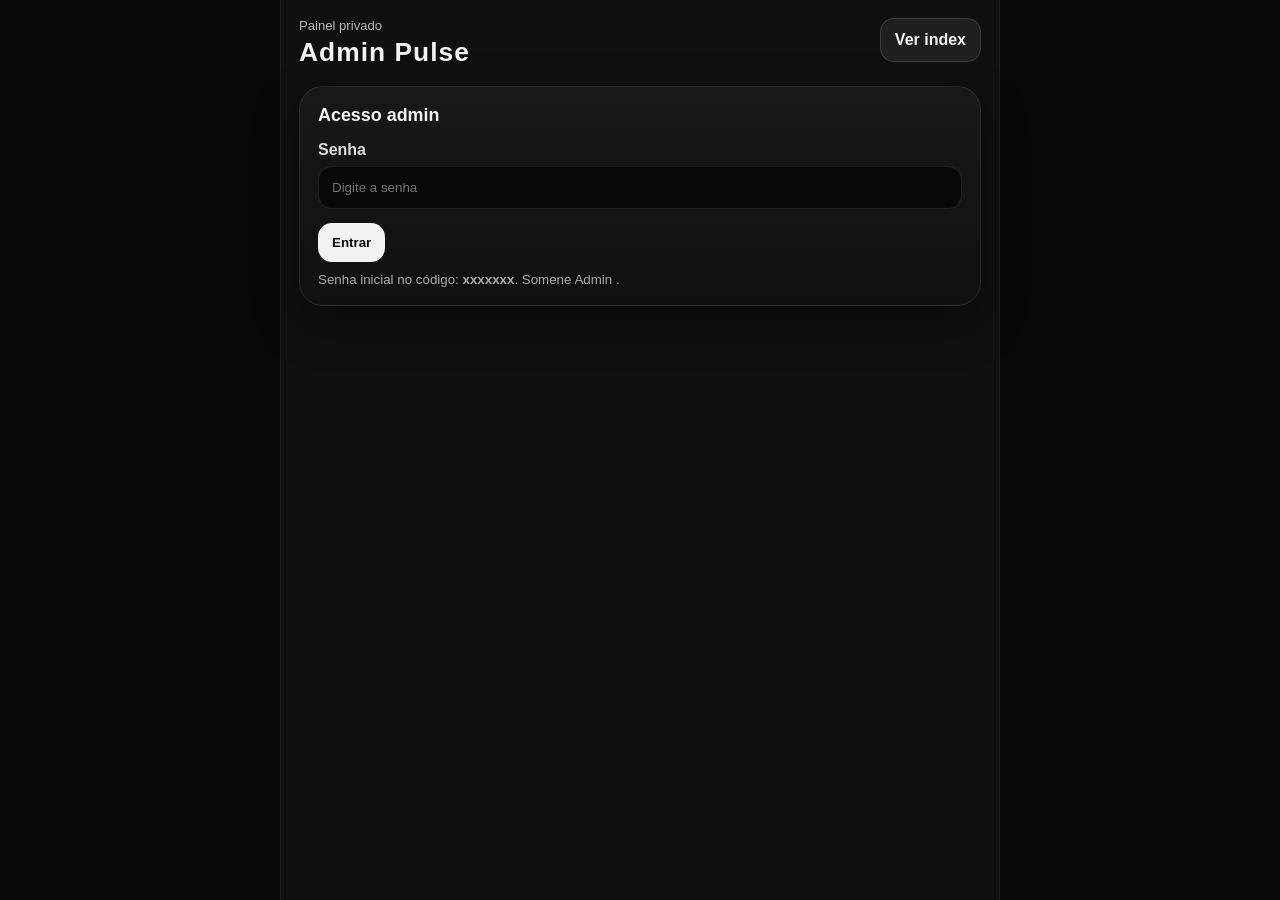
<file: admin.html>
<!DOCTYPE html>
<html lang="pt-BR">

<head>
  <meta charset="UTF-8" />
  <meta name="viewport" content="width=device-width, initial-scale=1.0" />
  <title>Painel Admin | Palpite Premiado</title>
  <link rel="stylesheet" href="style.css" />
</head>

<body>
  <main class="app-shell">
    <header class="topbar">
      <div>
        <span class="eyebrow">Painel privado</span>
        <h1>Admin Pulse</h1>
      </div>
      <a class="support-link" href="index.html">Ver index</a>
    </header>

    <section class="card" id="loginAdmin">
      <h2>Acesso admin</h2>
      <label>
        Senha
        <input type="password" id="adminSenha" placeholder="Digite a senha" />
      </label>
      <button class="primary-btn" id="entrarAdminBtn">Entrar</button>
      <small>Senha inicial no código: <strong>xxxxxxx</strong>. Somene Admin
        .</small>
    </section>

    <section class="hidden" id="painelAdmin">
      <section class="card">
        <h2>Configurações gerais</h2>

        <label>
          WhatsApp de suporte / recebimento
          <input type="tel" id="whatsappAdmin" placeholder="5599999999999" />
        </label>

        <label>
          Regras do bolão
          <textarea id="regrasAdmin" rows="8"></textarea>
        </label>

        <button class="primary-btn" id="salvarConfigBtn">Salvar configurações</button>
      </section>

      <section class="card">
        <h2>Criar novo jogo</h2>

        <div class="grid-2">
          <label>
            Time A
            <input type="text" id="timeA" placeholder="Brasil" />
          </label>

          <label>
            Bandeira Time A
            <input type="text" id="bandeiraA" placeholder="🇧🇷 ou URL da imagem" />
          </label>

          <label>
            Time B
            <input type="text" id="timeB" placeholder="Argentina" />
          </label>

          <label>
            Bandeira Time B
            <input type="text" id="bandeiraB" placeholder="🇦🇷 ou URL da imagem" />
          </label>

          <label>
            Data
            <input type="date" id="dataJogo" />
          </label>

          <label>
            Horário
            <input type="time" id="horaJogo" />
          </label>

          <label>
            Valor do palpite
            <input type="number" id="valorPalpite" min="0" step="0.01" placeholder="10" />
          </label>
        </div>

        <button class="primary-btn" id="adicionarJogoBtn">Adicionar jogo</button>
      </section>

      <section class="card">
        <h2>Jogos cadastrados</h2>
        <div id="adminJogosContainer"></div>
      </section>

      <section class="card">
        <h2>Palpites recebidos</h2>
        <div id="adminPalpitesContainer"></div>
      </section>

      <section class="card">
        <h2>Resumo financeiro</h2>
        <p>Total validado: <strong id="totalValidado">R$ 0,00</strong></p>
        <p>Prêmio no index: <strong id="premioAdmin">R$ 0,00</strong></p>
        <p>Casa 10%: <strong id="casaAdmin">R$ 0,00</strong></p>
      </section>
    </section>
  </main>

  <script src="shared.js"></script>
  <script src="admin.js"></script>
</body>

</html>
</file>
<file: style.css>
* {
  box-sizing: border-box;
}

body {
  margin: 0;
  font-family: Arial, Helvetica, sans-serif;
  background:
    radial-gradient(circle at top, rgba(255,255,255,0.08), transparent 35%),
    #080808;
  color: #f2f2f2;
}

.app-shell {
  width: min(100%, 720px);
  min-height: 100vh;
  margin: 0 auto;
  padding: 18px;
  background: #101010;
  border-left: 1px solid rgba(255,255,255,0.06);
  border-right: 1px solid rgba(255,255,255,0.06);
}

.topbar {
  display: flex;
  align-items: flex-start;
  justify-content: space-between;
  gap: 12px;
  margin-bottom: 18px;
}

.eyebrow {
  display: block;
  color: #b9b9b9;
  font-size: 0.82rem;
  margin-bottom: 4px;
}

h1, h2, h3, p {
  margin-top: 0;
}

h1 {
  font-size: 1.65rem;
  letter-spacing: 1px;
  margin-bottom: 0;
}

h2 {
  font-size: 1.12rem;
}

.support-link,
.primary-btn,
.secondary-btn,
.danger-btn {
  border: 0;
  border-radius: 14px;
  padding: 12px 14px;
  font-weight: 700;
  text-decoration: none;
  cursor: pointer;
}

.support-link {
  background: #1f1f1f;
  color: #f2f2f2;
  border: 1px solid rgba(255,255,255,0.12);
  white-space: nowrap;
}

.primary-btn {
  background: #f2f2f2;
  color: #070707;
}

.secondary-btn {
  background: #222;
  color: #f2f2f2;
  border: 1px solid rgba(255,255,255,0.12);
}

.danger-btn {
  background: #3a1111;
  color: #fff;
}

.small {
  padding: 9px 11px;
  border-radius: 10px;
  font-size: 0.82rem;
}


.hero-card,
.card,
.game-card,
.admin-item {
  background: linear-gradient(180deg, #181818, #101010);
  border: 1px solid rgba(255,255,255,0.09);
  border-radius: 24px;
  padding: 18px;
  margin-bottom: 16px;
  box-shadow: 0 18px 45px rgba(0,0,0,0.35);
}
.carousel-match {
  display: flex;
  align-items: center;
  gap: 12px;
  flex: 0 0 auto;
  padding-right: 12px;
  border-right: 1px solid rgba(255,255,255,0.08);
}
.description {
  color: #d5d5d5;
  line-height: 1.45;
}

.prize-box {
  display: flex;
  justify-content: space-between;
  align-items: center;
  background: #090909;
  border: 1px solid rgba(255,255,255,0.08);
  border-radius: 18px;
  padding: 16px;
  margin: 18px 0;
}

.prize-box span {
  color: #aaa;
}

.prize-box strong {
  font-size: 1.35rem;
}
.games-carousel {
  margin: 18px 0;
  padding: 14px;
  background: #090909;
  border: 1px solid rgba(255,255,255,0.08);
  border-radius: 20px;
  overflow-x: auto;
}

.carousel-track {
  display: flex;
  align-items: center;
  gap: 14px;
  min-width: max-content;
}

.carousel-game {
  width: 86px;
  padding: 10px;
  background: #141414;
  border: 1px solid rgba(255,255,255,0.08);
  border-radius: 18px;
  text-align: center;
  flex: 0 0 auto;
}

.carousel-game img {
  width: 54px;
  height: 54px;
  border-radius: 50%;
  object-fit: cover;
  border: 2px solid rgba(255,255,255,0.14);
}

.carousel-game span {
  display: block;
  margin-top: 8px;
  color: #ddd;
  font-size: 0.82rem;
  font-weight: 700;
}

.carousel-vs {
  color: #777;
  font-weight: 800;
  flex: 0 0 auto;
}

label {
  display: block;
  margin-bottom: 14px;
  color: #dcdcdc;
  font-weight: 700;
}

input,
textarea {
  width: 100%;
  margin-top: 7px;
  border: 1px solid rgba(255,255,255,0.1);
  background: #080808;
  color: #f2f2f2;
  border-radius: 14px;
  padding: 13px;
  outline: none;
}

textarea {
  resize: vertical;
}

.grid-2 {
  display: grid;
  grid-template-columns: 1fr 1fr;
  gap: 12px;
}

.teams {
  display: flex;
  align-items: center;
  justify-content: space-between;
  gap: 8px;
}

.team {
  display: flex;
  align-items: center;
  gap: 8px;
  flex: 1;
}

.team:last-child {
  justify-content: flex-end;
  text-align: right;
}

.versus {
  color: #aaa;
  font-weight: 800;
}

.flag-emoji {
  font-size: 1.8rem;
}

.flag-img {
  width: 34px;
  height: 34px;
  border-radius: 50%;
  object-fit: cover;
}

.game-info,
.muted,
.rules {
  color: #bebebe;
  line-height: 1.45;
}

.score-inputs {
  display: flex;
  align-items: center;
  gap: 10px;
  margin-top: 12px;
}

.score-inputs input {
  text-align: center;
  font-size: 1.1rem;
}

.actions {
  display: flex;
  gap: 10px;
  margin-top: 14px;
  flex-wrap: wrap;
}

.ranking-item {
  display: grid;
  grid-template-columns: 45px 1fr auto;
  gap: 10px;
  align-items: center;
  padding: 12px;
  background: #0a0a0a;
  border-radius: 14px;
  margin-bottom: 8px;
}

.modal {
  position: fixed;
  inset: 0;
  background: rgba(0,0,0,0.74);
  display: grid;
  place-items: center;
  padding: 18px;
}

.modal-content {
  width: min(100%, 520px);
  background: #151515;
  border: 1px solid rgba(255,255,255,0.1);
  border-radius: 24px;
  padding: 20px;
}

.hidden {
  display: none !important;
}

hr {
  border: 0;
  height: 1px;
  background: rgba(255,255,255,0.1);
  margin: 14px 0;
}

small {
  display: block;
  color: #aaa;
  margin-top: 10px;
}

@media (max-width: 560px) {
  body {
    background: #101010;
  }

  .app-shell {
    padding: 14px;
    border: 0;
  }

  .topbar {
    align-items: stretch;
    flex-direction: column;
  }

  .support-link {
    text-align: center;
  }

  .grid-2 {
    grid-template-columns: 1fr;
  }

  .hero-card,
  .card,
  .game-card,
  .admin-item {
    border-radius: 20px;
  }

  .teams {
    flex-direction: column;
    align-items: stretch;
  }

  .team,
  .team:last-child {
    justify-content: center;
    text-align: center;
  }
}
</file>
